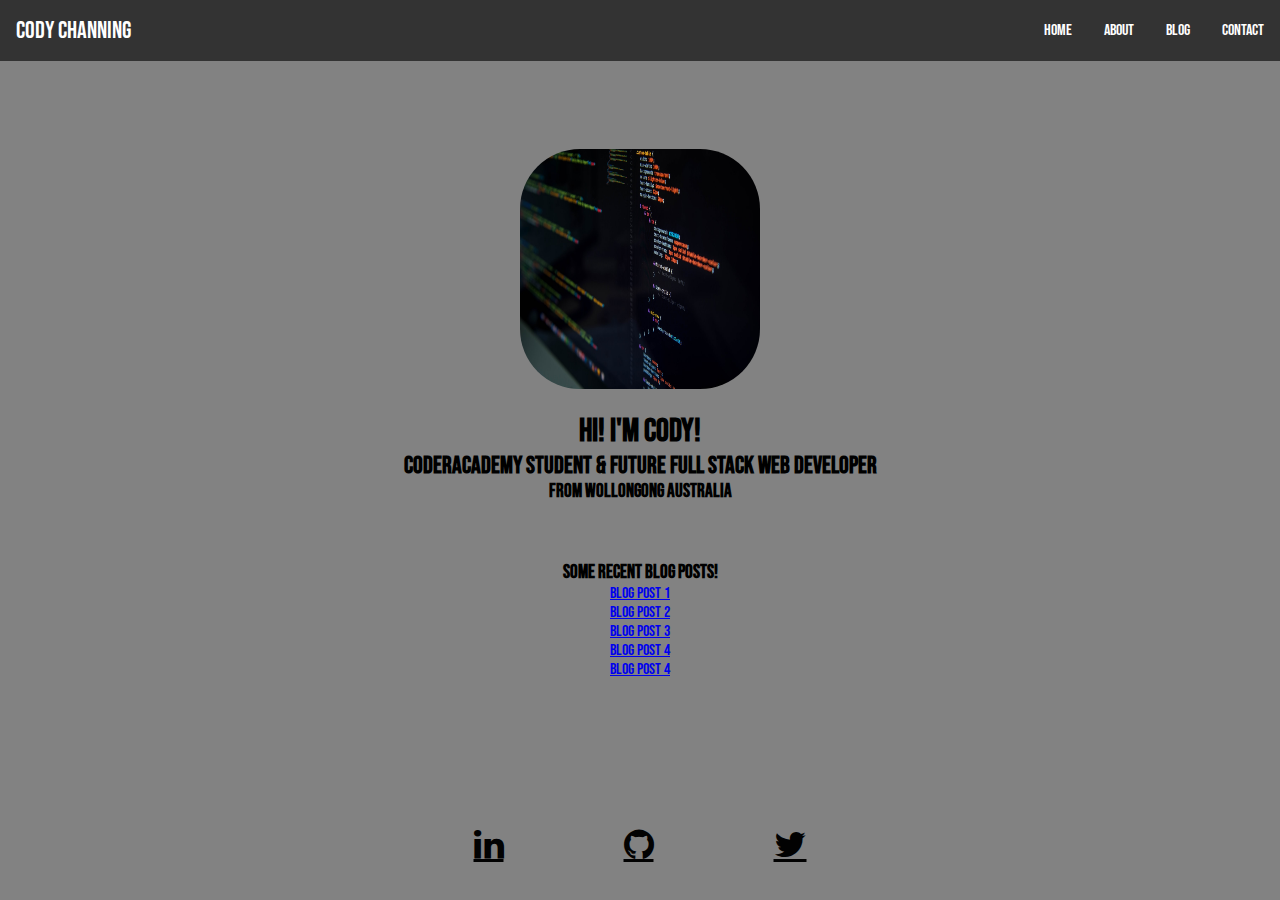
<file: index.html>
<!DOCTYPE html>
<html lang="en">
<head>
    <meta charset="UTF-8">
    <meta name="viewport" content="width=device-width, initial-scale=1.0">
    <title>Document</title>
    <link rel="stylesheet" href="styles.css">
    <script src="script.js" defer></script>
    <link href="https://fonts.googleapis.com/css2?family=Bebas+Neue&family=Oswald:wght@200&display=swap" rel="stylesheet">
    <link rel="stylesheet" href="https://cdnjs.cloudflare.com/ajax/libs/font-awesome/4.7.0/css/font-awesome.min.css">
    
</head>
<body>
    
    <nav class="navbar">
        <div class="brand-title">Cody Channing</div>
        <a href="#" class="toggle-button">
            <span class="bar"></span>
            <span class="bar"></span>
            <span class="bar"></span>
        </a>

    <div class="navbar-links">
      <ul>
        <li><a href="index.html">Home</a></li>
        <li><a href="about.html">About</a></li>
        <li><a href="blog.html">Blog</a></li>
        <li><a href="contact.html">Contact</a></li>
      </ul>
    </div>
  </nav>

  <main class="index_page"> 
    <div>
        <div class="hero_img">
            <img src="img/sample4.jpg" alt="hero_image">
        </div>
        <div class="about_me">
            <h1>Hi! I'm Cody!</h1>
            <h2>CoderAcademy Student & future full stack web developer</h2>
            <h3>From Wollongong Australia</h3>
        </div>
    </div>

    <div class="blog_list">
        <h3>Some recent blog posts!</h3>
        <ul>
            <li><a href="./blogs/blog1.html">Blog Post 1</a></li>
            <li><a href="./blogs/blog2.html">Blog Post 2</a></li>
            <li><a href="./blogs/blog3.html">Blog Post 3</a></li>
            <li><a href="./blogs/blog4.html">Blog Post 4</a></li>
            <li><a href="./blogs/blog5.html">Blog Post 4</a></li>
        </ul>
    </div>

  </main>
  
    <footer>
        <ul class="footer-socials">
            <li><a href="https://www.linkedin.com" add target="_blank" class="fa fa-linkedin"></a></li>
            <li><a href="https://github.com/cchanning1996" add target="_blank" class="fa fa-github"></a></li>
            <li><a href="https://twitter.com" add target="_blank" class="fa fa-twitter"></a></li>
        </ul>
    </footer>

</body>
</html>
</file>
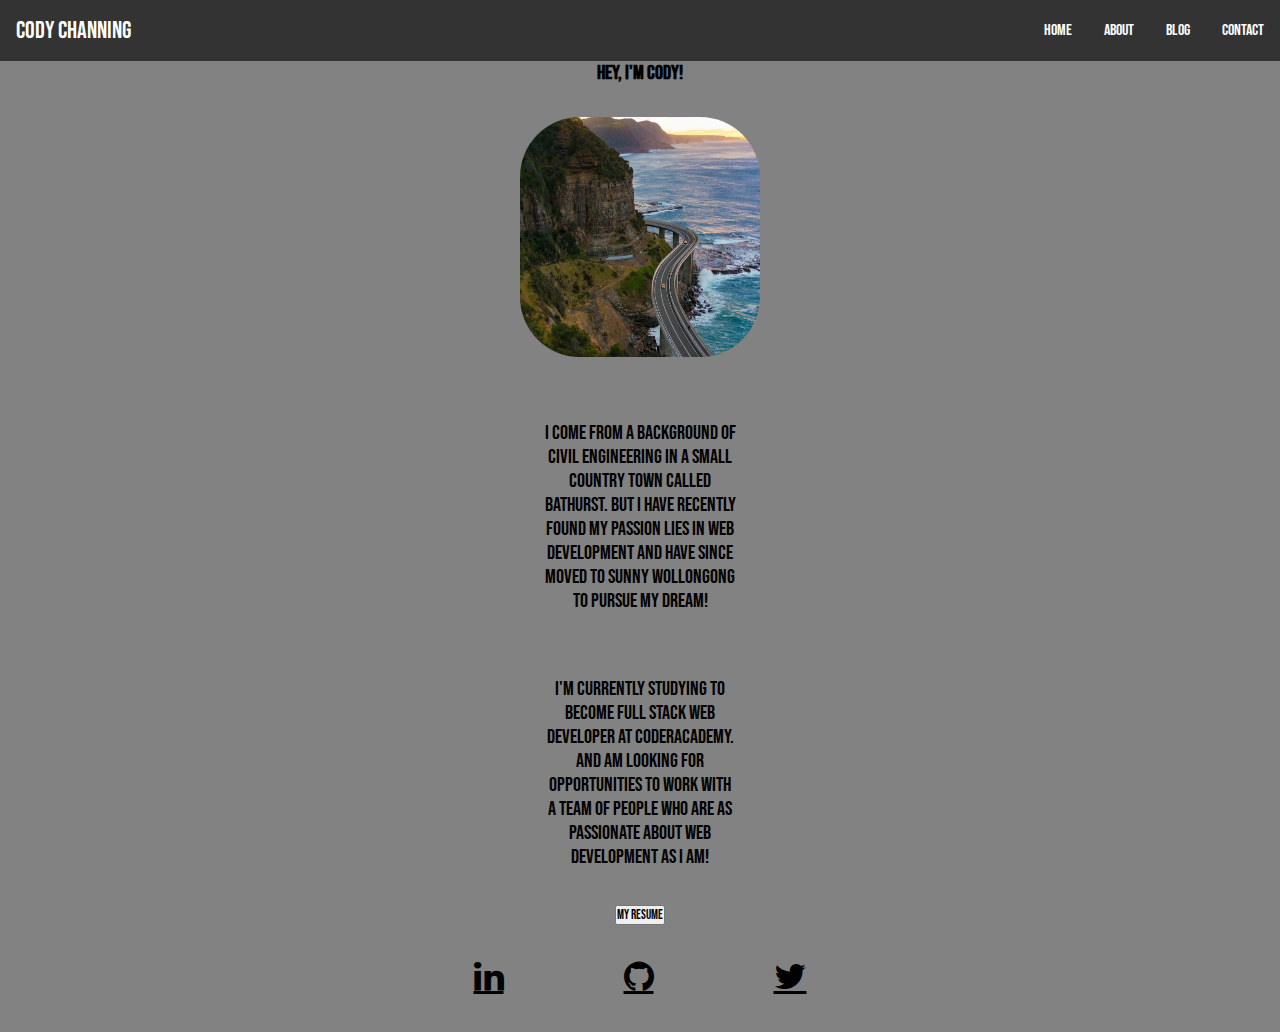
<file: about.html>
<!DOCTYPE html>
<html lang="en">
<head>
    <meta charset="UTF-8">
    <meta name="viewport" content="width=device-width, initial-scale=1.0">
    <title>Document</title>
    <link rel="stylesheet" href="styles.css">
    <script src="script.js" defer></script>
    <link href="https://fonts.googleapis.com/css2?family=Bebas+Neue&family=Oswald:wght@200&display=swap" rel="stylesheet">
    <link rel="stylesheet" href="https://cdnjs.cloudflare.com/ajax/libs/font-awesome/4.7.0/css/font-awesome.min.css">
</head>
<body>
    
    <nav class="navbar">
        <div class="brand-title">Cody Channing</div>
        <a href="#" class="toggle-button">
            <span class="bar"></span>
            <span class="bar"></span>
            <span class="bar"></span>
        </a>

    <div class="navbar-links">
      <ul>
        <li><a href="index.html">Home</a></li> 
        <li><a href="about.html">About</a></li>
        <li><a href="blog.html">Blog</a></li>
        <li><a href="contact.html">Contact</a></li>
      </ul>
    </div>
  </nav>

  <article class="about_me">
    <h1>Hey, I'm Cody!</h1>
    <figure>
      <img src="img/seacliff.jpg" alt="hero_image">
    </figure>
    <section>
      <p>I come from a background of Civil Engineering in a small country town called
        Bathurst. But I have recently found my passion lies in Web Development and have
        since moved to sunny Wollongong to pursue my dream!
      </p>
      <p>I'm currently studying to become full stack web developer at CoderAcademy. 
        and am looking for opportunities to work with
        a team of people who are as passionate about web development as I am!</p>
    </section>

    <section class="resume_btn">
      <a href="docs/Resume.pdf"
      target="_blank"
      download>
      <button> My Resume</button>
      </a>
    </section>

  </article>

  <footer>
    <ul class="footer-socials">
        <li><a href="https://www.linkedin.com" add target="_blank" class="fa fa-linkedin"></a></li>
        <li><a href="https://github.com/cchanning1996" add target="_blank" class="fa fa-github"></a></li>
        <li><a href="https://twitter.com" add target="_blank" class="fa fa-twitter"></a></li>
    </ul>
</footer>

</body>
</html>
</file>
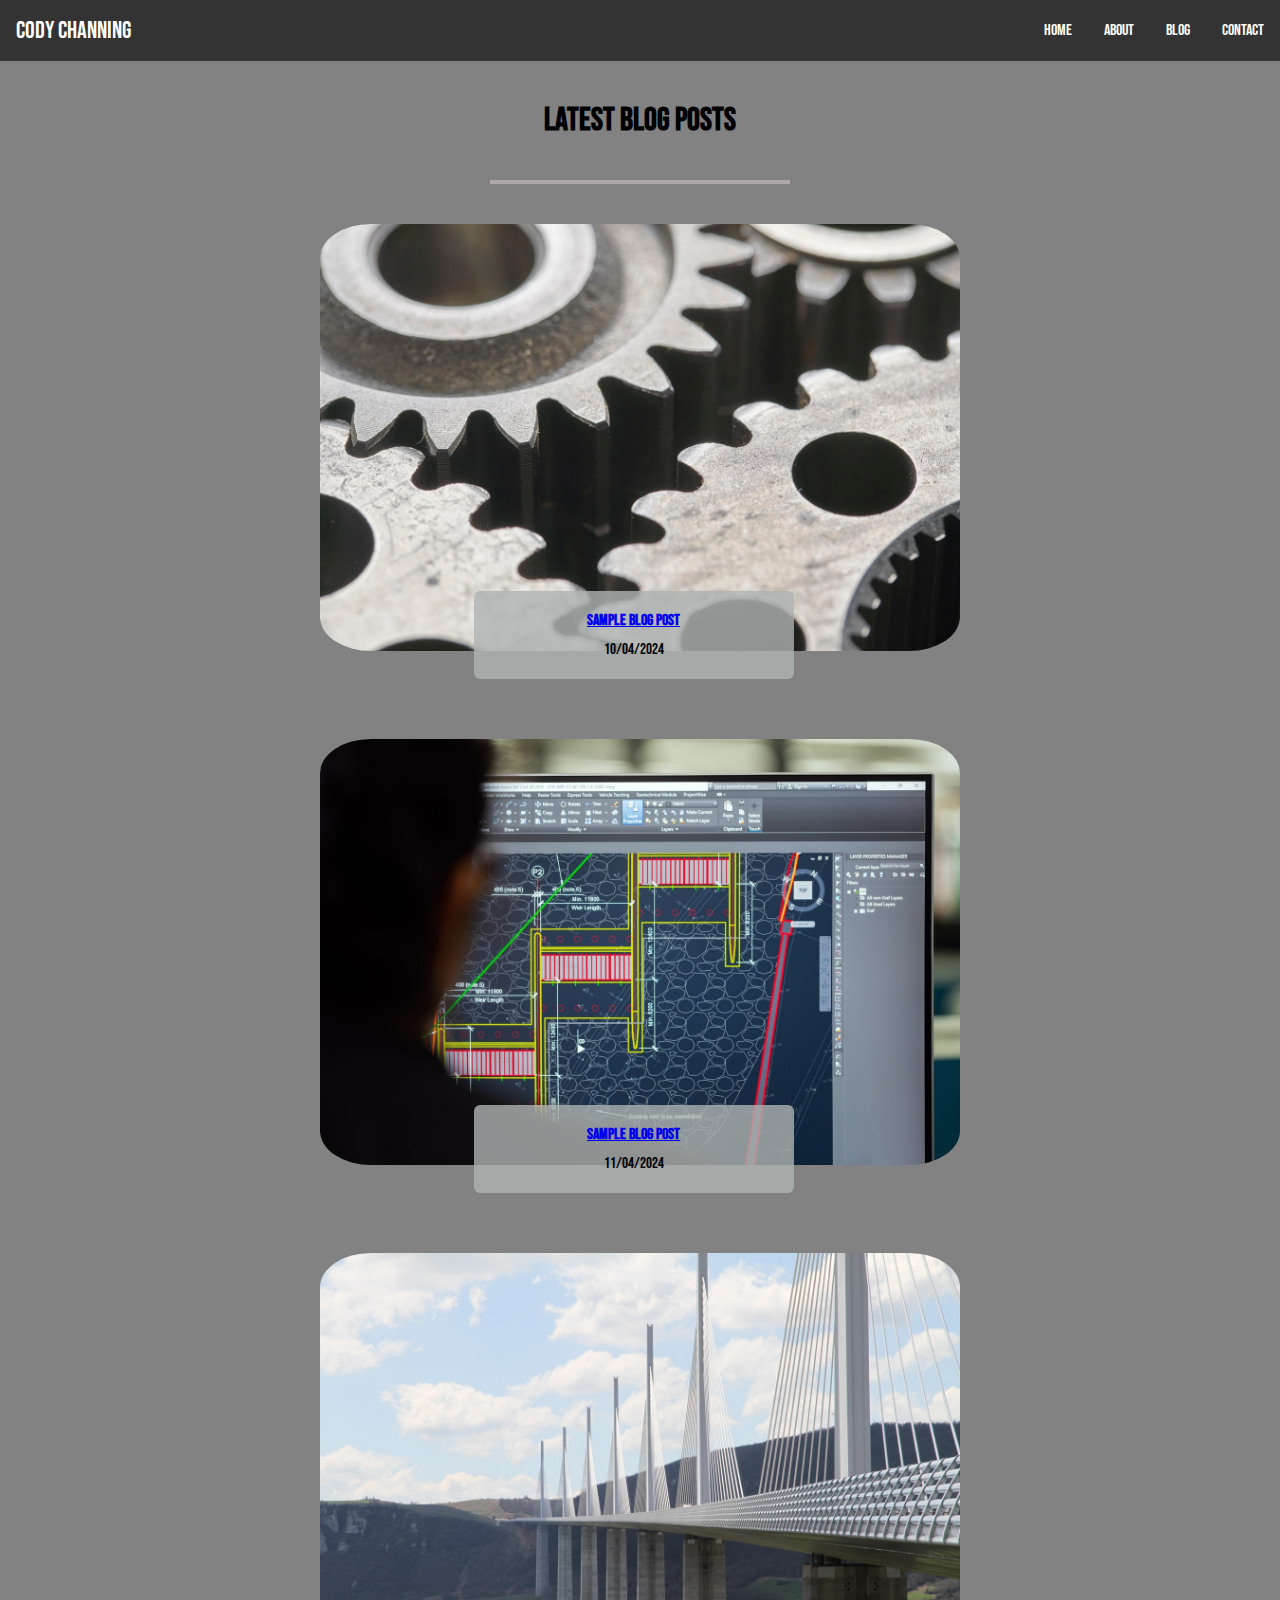
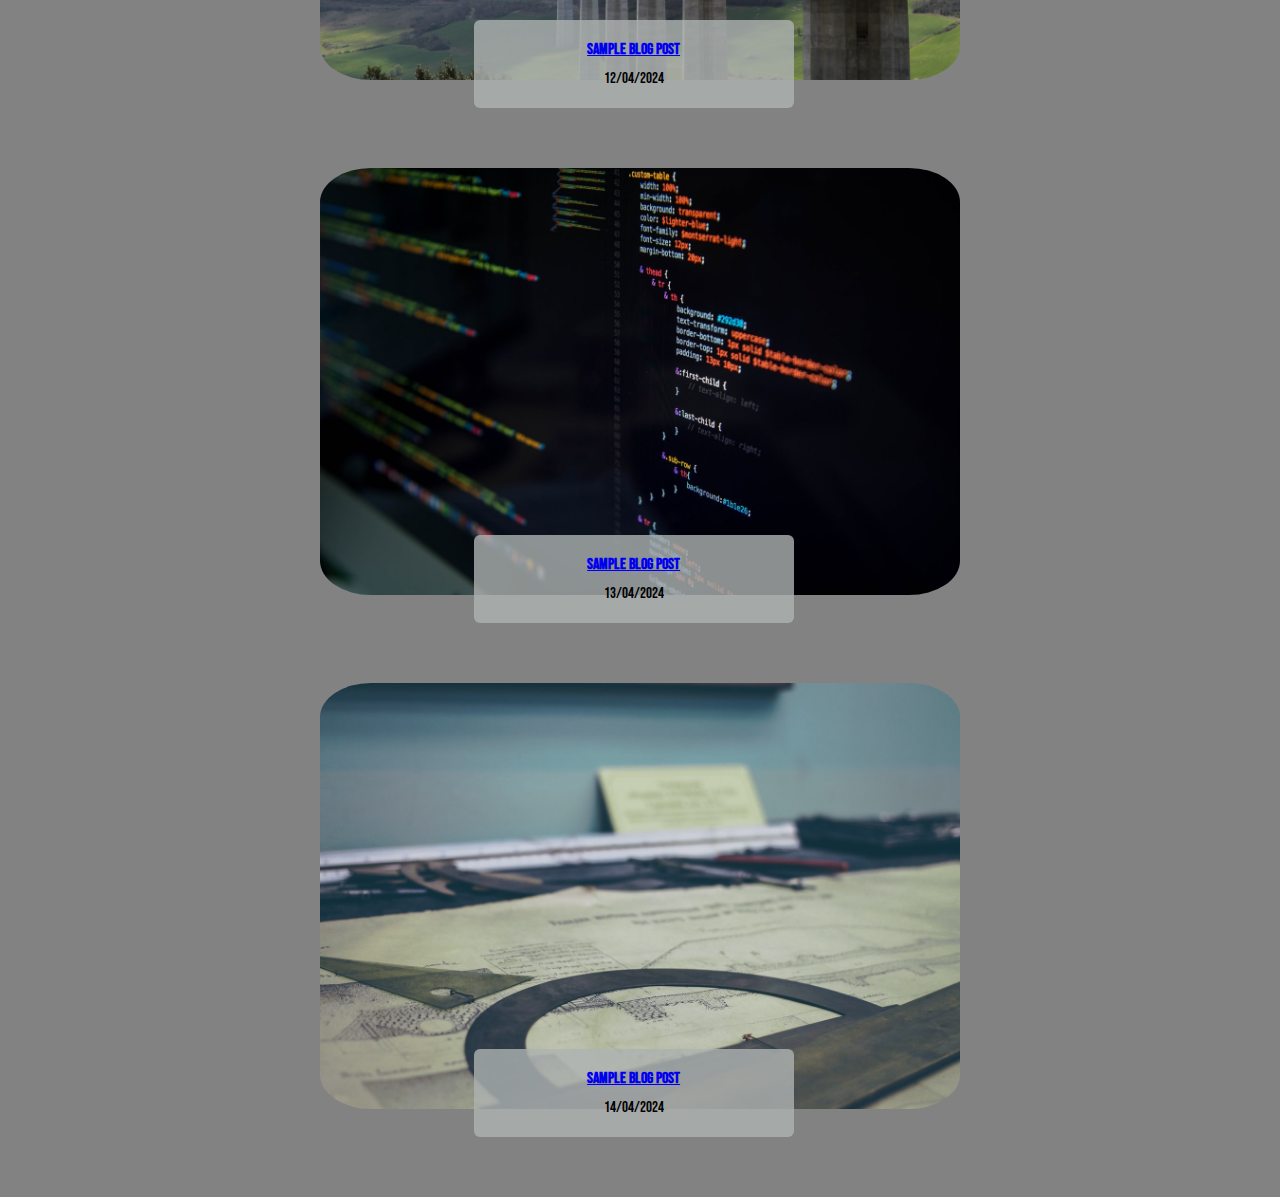
<file: blog.html>
<!DOCTYPE html>
<html lang="en">
<head>
    <meta charset="UTF-8">
    <meta name="viewport" content="width=device-width, initial-scale=1.0">
    <title>Document</title>
    <link rel="stylesheet" href="styles.css">
    <script src="script.js" defer></script>
    <link href="https://fonts.googleapis.com/css2?family=Bebas+Neue&family=Oswald:wght@200&display=swap" rel="stylesheet">
    <link rel="stylesheet" href="https://cdnjs.cloudflare.com/ajax/libs/font-awesome/4.7.0/css/font-awesome.min.css">
</head>
<body>

    <nav class="navbar">
        <div class="brand-title">Cody Channing</div>
        <a href="#" class="toggle-button">
            <span class="bar"></span>
            <span class="bar"></span>
            <span class="bar"></span>
        </a>

    <div class="navbar-links">
      <ul>
        <li><a href="index.html">Home</a></li> 
        <li><a href="about.html">About</a></li>
        <li><a href="blog.html">Blog</a></li>
        <li><a href="contact.html">Contact</a></li>
      </ul>
    </div>
  </nav>

  <h1 style="text-align:center;padding:40px 0 0 0">Latest Blog Posts</h1>
  <div class="border"></div>

  <div class="container">

  <div class="post"></div>
    <img src="img/sample1.jpg" alt="" class="post-img">
    <div class="post-content">
      <h3><a href="./blogs/blog1.html">Sample Blog Post</a></h3>
      <span class="date">10/04/2024</span>
  </div>

  <div class="post"></div>
    <img src="img/sample2.jpg" alt="" class="post-img">
    <div class="post-content">
      <h3><a href="./blogs/blog2.html">Sample Blog Post</a></h3>
      <span class="date">11/04/2024</span>
  </div>

  <div class="post"></div>
    <img src="img/sample3.jpg" alt="" class="post-img">
    <div class="post-content">
      <h3><a href="./blogs/blog3.html">Sample Blog Post</a></h3>
      <span class="date">12/04/2024</span>
  </div>

  <div class="post"></div>
    <img src="img/sample4.jpg" alt="" class="post-img">
    <div class="post-content">
      <h3><a href="./blogs/blog4.html">Sample Blog Post</a></h3>
      <span class="date">13/04/2024</span>
  </div>

  <div class="post"></div>
    <img src="img/sample5.jpg" alt="" class="post-img">
    <div class="post-content">
      <h3><a href="./blogs/blog5.html">Sample Blog Post</a></h3>
      <span class="date">14/04/2024</span>
  </div>

</div>
    
</body>
</html>
</file>
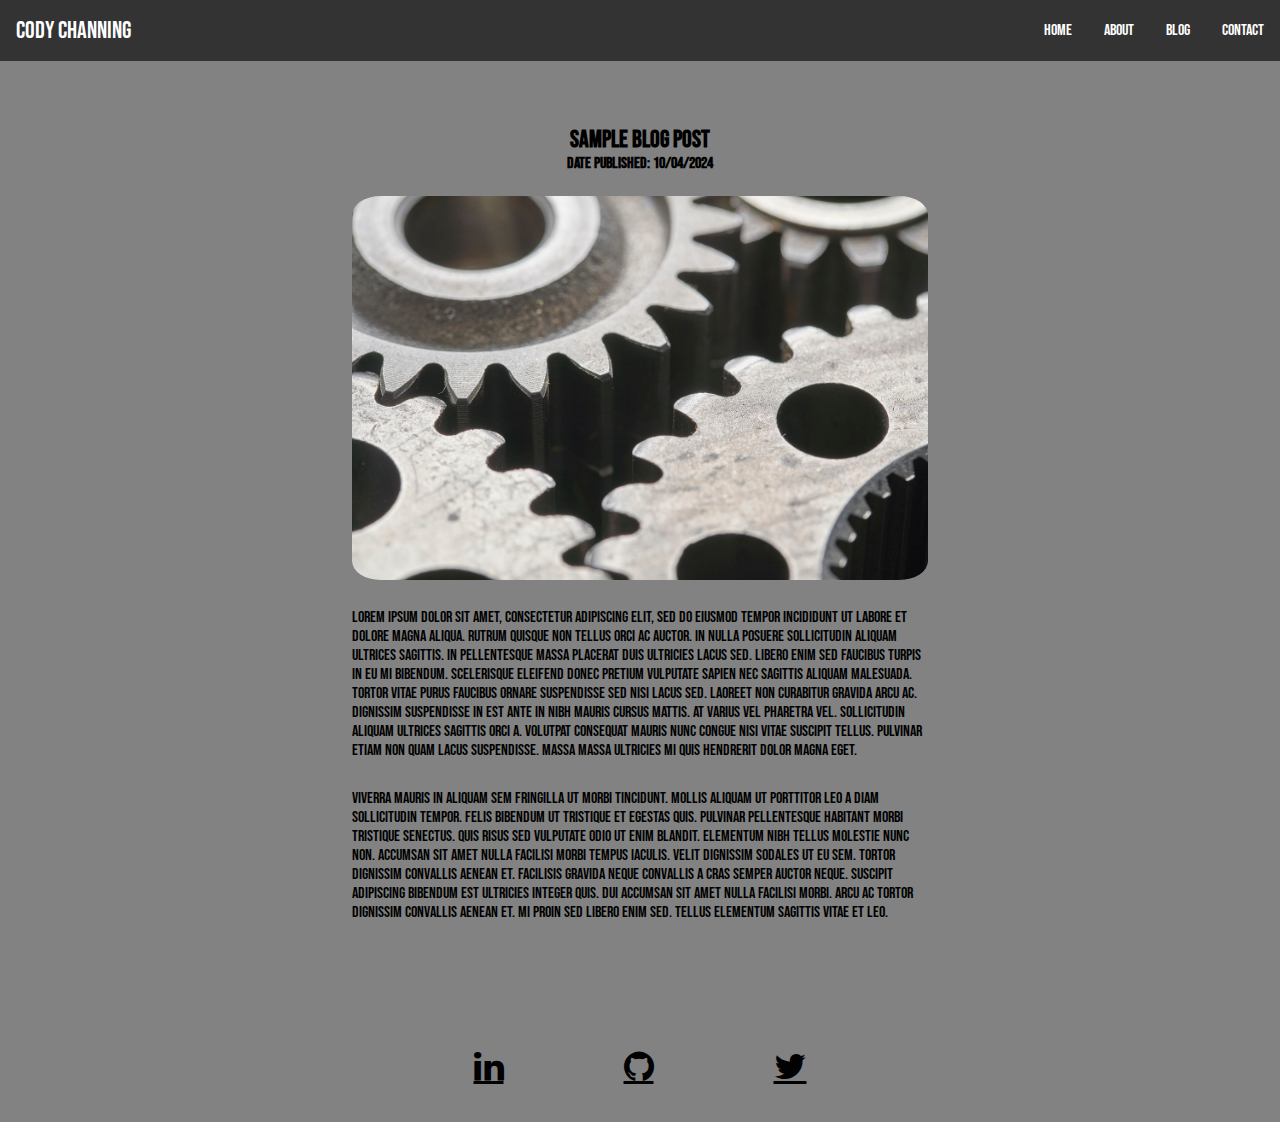
<file: blogs/blog1.html>
<!DOCTYPE html>
<html lang="en">
<head>
    <meta charset="UTF-8">
    <meta name="viewport" content="width=device-width, initial-scale=1.0">
    <title>Document</title>
    <link rel="stylesheet" href="../styles.css">
    <script src="../script.js" defer></script>
    <link href="https://fonts.googleapis.com/css2?family=Bebas+Neue&family=Oswald:wght@200&display=swap" rel="stylesheet">
    <link rel="stylesheet" href="https://cdnjs.cloudflare.com/ajax/libs/font-awesome/4.7.0/css/font-awesome.min.css">
</head>
<body>

    <nav class="navbar">
        <div class="brand-title">Cody Channing</div>
        <a href="#" class="toggle-button">
            <span class="bar"></span>
            <span class="bar"></span>
            <span class="bar"></span>
        </a>

    <div class="navbar-links">
      <ul>
        <li><a href="../index.html">Home</a></li> 
        <li><a href="../about.html">About</a></li>
        <li><a href="../blog.html">Blog</a></li>
        <li><a href="../contact.html">Contact</a></li>
      </ul>
    </div>
  </nav>

  <main class="blog_page"> 
    <div>
      <div class="blog_heading">
        <h2>Sample Blog Post</h2>
        <h4>Date Published: 10/04/2024</h4>
      </div>
        <div class="blog_img">
            <img src="../img/sample1.jpg" alt="hero_image">
        </div>
        <div class="blog_text">
          <p>
          Lorem ipsum dolor sit amet, consectetur adipiscing elit, sed do eiusmod tempor
          incididunt ut labore et dolore magna aliqua. Rutrum quisque non tellus orci ac 
          auctor. In nulla posuere sollicitudin aliquam ultrices sagittis. In pellentesque 
          massa placerat duis ultricies lacus sed. Libero enim sed faucibus turpis in eu mi 
          bibendum. Scelerisque eleifend donec pretium vulputate sapien nec sagittis aliquam 
          malesuada. Tortor vitae purus faucibus ornare suspendisse sed nisi lacus sed. Laoreet 
          non curabitur gravida arcu ac. Dignissim suspendisse in est ante in nibh mauris cursus 
          mattis. At varius vel pharetra vel. Sollicitudin aliquam ultrices sagittis orci a. Volutpat 
          consequat mauris nunc congue nisi vitae suscipit tellus. Pulvinar etiam non quam lacus 
          suspendisse. Massa massa ultricies mi quis hendrerit dolor magna eget.
        </p>
        <p>
          Viverra mauris in aliquam sem fringilla ut morbi tincidunt. Mollis aliquam ut porttitor leo
          a diam sollicitudin tempor. Felis bibendum ut tristique et egestas quis. Pulvinar pellentesque
          habitant morbi tristique senectus. Quis risus sed vulputate odio ut enim blandit. Elementum
          nibh tellus molestie nunc non. Accumsan sit amet nulla facilisi morbi tempus iaculis. Velit 
          dignissim sodales ut eu sem. Tortor dignissim convallis aenean et. Facilisis gravida neque 
          convallis a cras semper auctor neque. Suscipit adipiscing bibendum est ultricies integer quis. 
          Dui accumsan sit amet nulla facilisi morbi. Arcu ac tortor dignissim convallis aenean et. Mi 
          proin sed libero enim sed. Tellus elementum sagittis vitae et leo.
        </p>
        </div>
    </div>

  </main>

  <footer>
        <ul class="footer-socials">
            <li><a href="https://www.linkedin.com" add target="_blank" class="fa fa-linkedin"></a></li>
            <li><a href="https://github.com/cchanning1996" add target="_blank" class="fa fa-github"></a></li>
            <li><a href="https://twitter.com" add target="_blank" class="fa fa-twitter"></a></li>
        </ul>
    </footer>
    
</body>
</html>
</file>
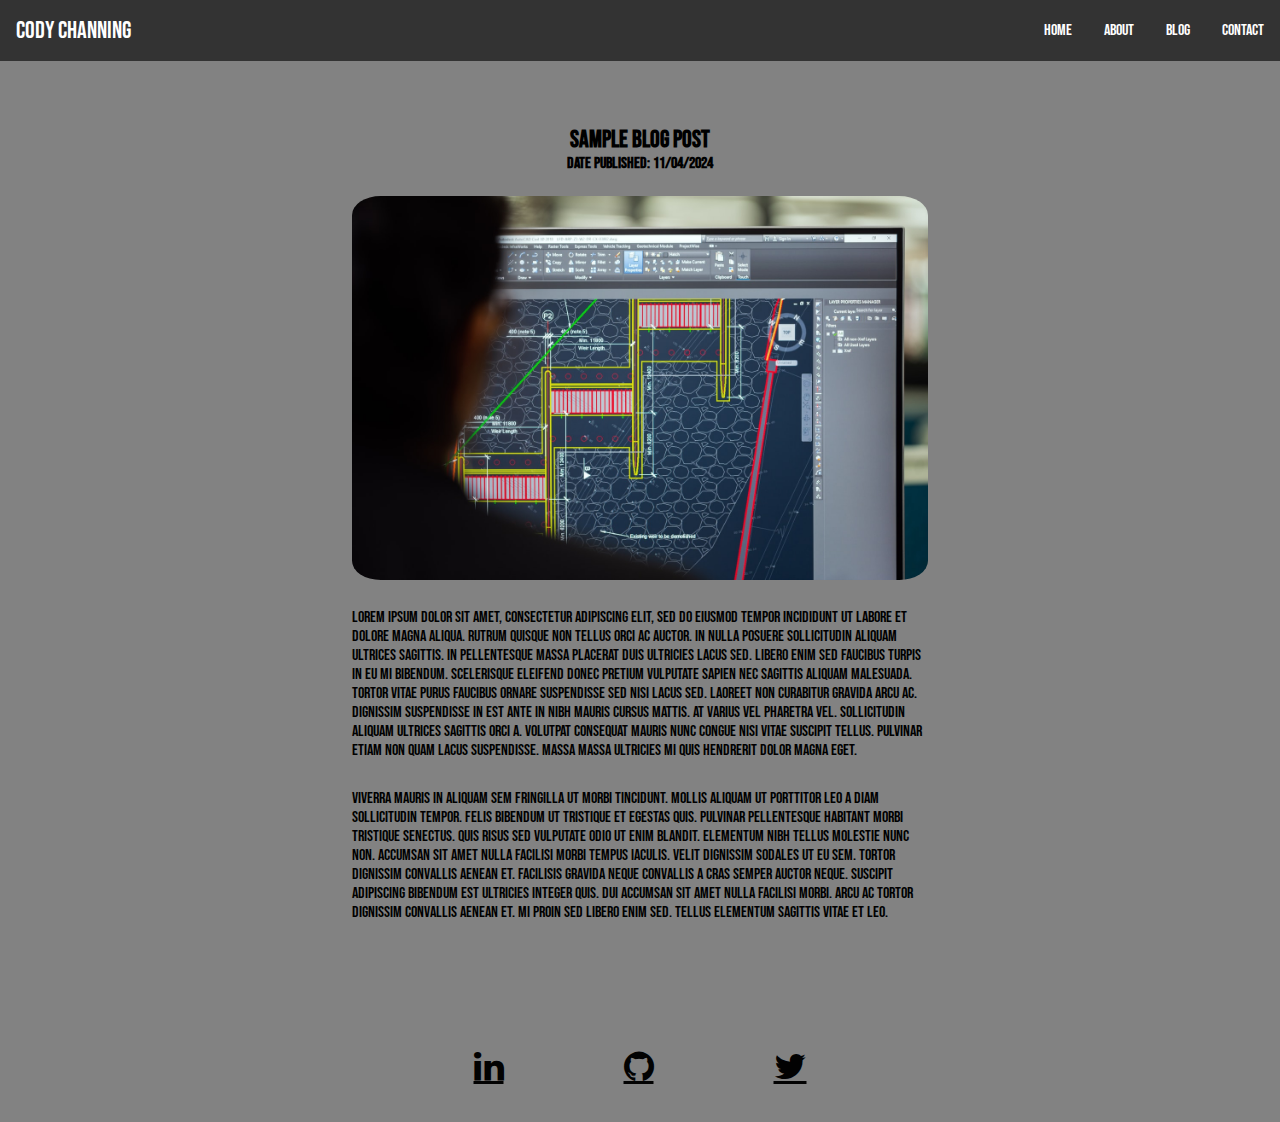
<file: blogs/blog2.html>
<!DOCTYPE html>
<html lang="en">
<head>
    <meta charset="UTF-8">
    <meta name="viewport" content="width=device-width, initial-scale=1.0">
    <title>Document</title>
    <link rel="stylesheet" href="../styles.css">
    <script src="../script.js" defer></script>
    <link href="https://fonts.googleapis.com/css2?family=Bebas+Neue&family=Oswald:wght@200&display=swap" rel="stylesheet">
    <link rel="stylesheet" href="https://cdnjs.cloudflare.com/ajax/libs/font-awesome/4.7.0/css/font-awesome.min.css">
</head>
<body>

    <nav class="navbar">
        <div class="brand-title">Cody Channing</div>
        <a href="#" class="toggle-button">
            <span class="bar"></span>
            <span class="bar"></span>
            <span class="bar"></span>
        </a>

    <div class="navbar-links">
      <ul>
        <li><a href="../index.html">Home</a></li> 
        <li><a href="../about.html">About</a></li>
        <li><a href="../blog.html">Blog</a></li>
        <li><a href="../contact.html">Contact</a></li>
      </ul>
    </div>
  </nav>

  <main class="blog_page"> 
    <div>
      <div class="blog_heading">
        <h2>Sample Blog Post</h2>
        <h4>Date Published: 11/04/2024</h4>
      </div>
        <div class="blog_img">
            <img src="../img/sample2.jpg" alt="hero_image">
        </div>
        <div class="blog_text">
          <p>
          Lorem ipsum dolor sit amet, consectetur adipiscing elit, sed do eiusmod tempor
          incididunt ut labore et dolore magna aliqua. Rutrum quisque non tellus orci ac 
          auctor. In nulla posuere sollicitudin aliquam ultrices sagittis. In pellentesque 
          massa placerat duis ultricies lacus sed. Libero enim sed faucibus turpis in eu mi 
          bibendum. Scelerisque eleifend donec pretium vulputate sapien nec sagittis aliquam 
          malesuada. Tortor vitae purus faucibus ornare suspendisse sed nisi lacus sed. Laoreet 
          non curabitur gravida arcu ac. Dignissim suspendisse in est ante in nibh mauris cursus 
          mattis. At varius vel pharetra vel. Sollicitudin aliquam ultrices sagittis orci a. Volutpat 
          consequat mauris nunc congue nisi vitae suscipit tellus. Pulvinar etiam non quam lacus 
          suspendisse. Massa massa ultricies mi quis hendrerit dolor magna eget.
        </p>
        <p>
          Viverra mauris in aliquam sem fringilla ut morbi tincidunt. Mollis aliquam ut porttitor leo
          a diam sollicitudin tempor. Felis bibendum ut tristique et egestas quis. Pulvinar pellentesque
          habitant morbi tristique senectus. Quis risus sed vulputate odio ut enim blandit. Elementum
          nibh tellus molestie nunc non. Accumsan sit amet nulla facilisi morbi tempus iaculis. Velit 
          dignissim sodales ut eu sem. Tortor dignissim convallis aenean et. Facilisis gravida neque 
          convallis a cras semper auctor neque. Suscipit adipiscing bibendum est ultricies integer quis. 
          Dui accumsan sit amet nulla facilisi morbi. Arcu ac tortor dignissim convallis aenean et. Mi 
          proin sed libero enim sed. Tellus elementum sagittis vitae et leo.
        </p>
        </div>
    </div>

  </main>

  <footer>
        <ul class="footer-socials">
            <li><a href="https://www.linkedin.com" add target="_blank" class="fa fa-linkedin"></a></li>
            <li><a href="https://github.com/cchanning1996" add target="_blank" class="fa fa-github"></a></li>
            <li><a href="https://twitter.com" add target="_blank" class="fa fa-twitter"></a></li>
        </ul>
    </footer>
    
</body>
</html>
</file>
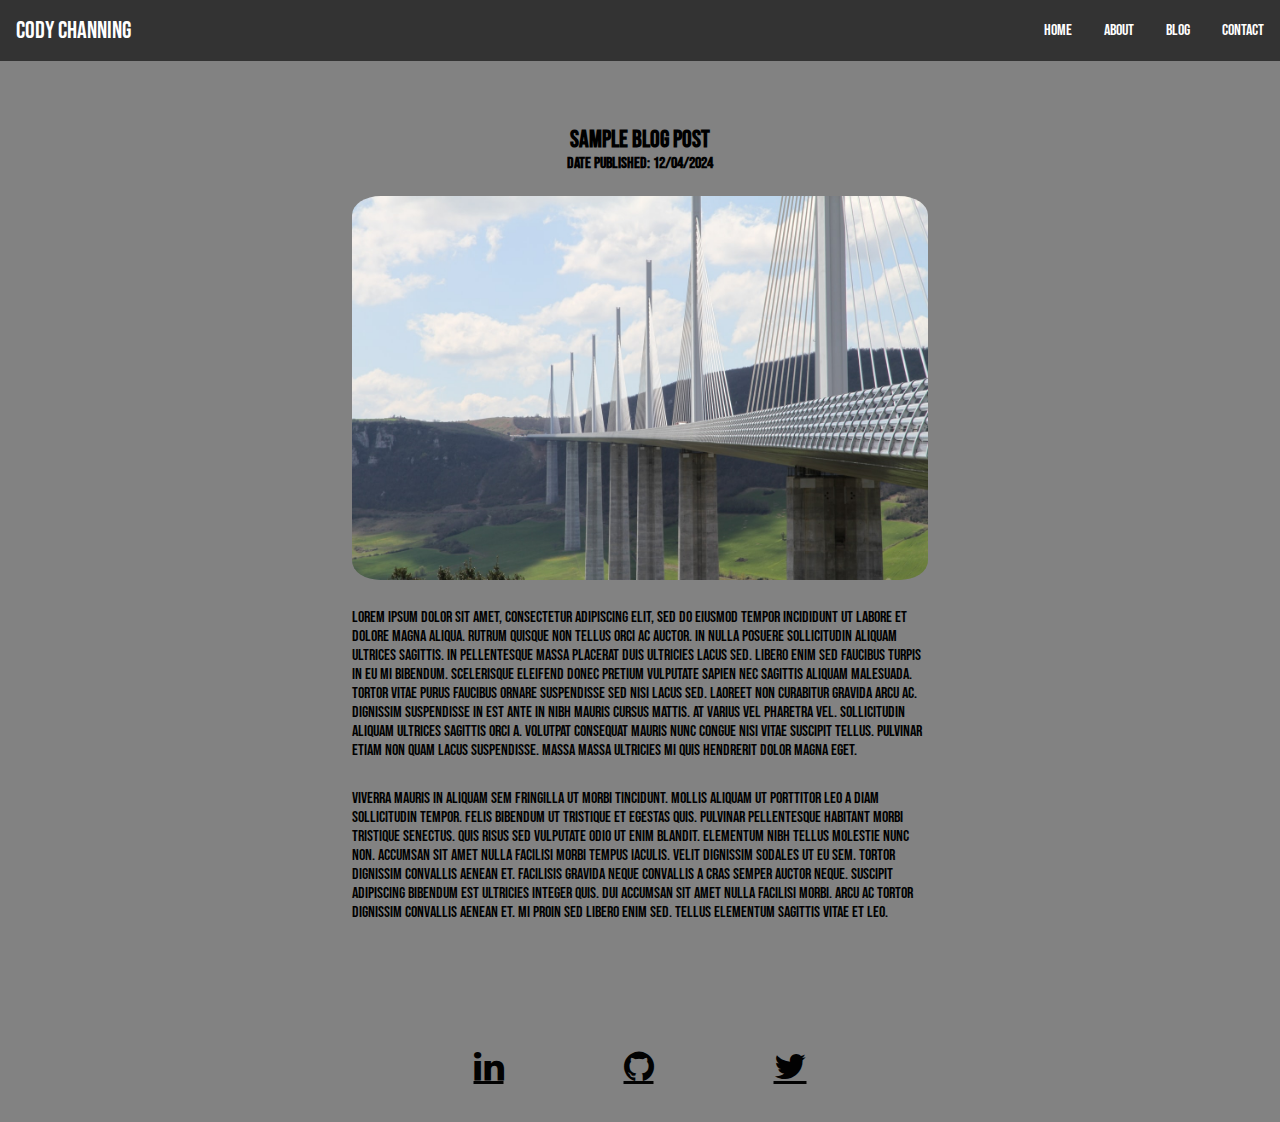
<file: blogs/blog3.html>
<!DOCTYPE html>
<html lang="en">
<head>
    <meta charset="UTF-8">
    <meta name="viewport" content="width=device-width, initial-scale=1.0">
    <title>Document</title>
    <link rel="stylesheet" href="../styles.css">
    <script src="../script.js" defer></script>
    <link href="https://fonts.googleapis.com/css2?family=Bebas+Neue&family=Oswald:wght@200&display=swap" rel="stylesheet">
    <link rel="stylesheet" href="https://cdnjs.cloudflare.com/ajax/libs/font-awesome/4.7.0/css/font-awesome.min.css">
</head>
<body>

    <nav class="navbar">
        <div class="brand-title">Cody Channing</div>
        <a href="#" class="toggle-button">
            <span class="bar"></span>
            <span class="bar"></span>
            <span class="bar"></span>
        </a>

    <div class="navbar-links">
      <ul>
        <li><a href="../index.html">Home</a></li> 
        <li><a href="../about.html">About</a></li>
        <li><a href="../blog.html">Blog</a></li>
        <li><a href="../contact.html">Contact</a></li>
      </ul>
    </div>
  </nav>

  <main class="blog_page"> 
    <div>
      <div class="blog_heading">
        <h2>Sample Blog Post</h2>
        <h4>Date Published: 12/04/2024</h4>
      </div>
        <div class="blog_img">
            <img src="../img/sample3.jpg" alt="hero_image">
        </div>
        <div class="blog_text">
          <p>
          Lorem ipsum dolor sit amet, consectetur adipiscing elit, sed do eiusmod tempor
          incididunt ut labore et dolore magna aliqua. Rutrum quisque non tellus orci ac 
          auctor. In nulla posuere sollicitudin aliquam ultrices sagittis. In pellentesque 
          massa placerat duis ultricies lacus sed. Libero enim sed faucibus turpis in eu mi 
          bibendum. Scelerisque eleifend donec pretium vulputate sapien nec sagittis aliquam 
          malesuada. Tortor vitae purus faucibus ornare suspendisse sed nisi lacus sed. Laoreet 
          non curabitur gravida arcu ac. Dignissim suspendisse in est ante in nibh mauris cursus 
          mattis. At varius vel pharetra vel. Sollicitudin aliquam ultrices sagittis orci a. Volutpat 
          consequat mauris nunc congue nisi vitae suscipit tellus. Pulvinar etiam non quam lacus 
          suspendisse. Massa massa ultricies mi quis hendrerit dolor magna eget.
        </p>
        <p>
          Viverra mauris in aliquam sem fringilla ut morbi tincidunt. Mollis aliquam ut porttitor leo
          a diam sollicitudin tempor. Felis bibendum ut tristique et egestas quis. Pulvinar pellentesque
          habitant morbi tristique senectus. Quis risus sed vulputate odio ut enim blandit. Elementum
          nibh tellus molestie nunc non. Accumsan sit amet nulla facilisi morbi tempus iaculis. Velit 
          dignissim sodales ut eu sem. Tortor dignissim convallis aenean et. Facilisis gravida neque 
          convallis a cras semper auctor neque. Suscipit adipiscing bibendum est ultricies integer quis. 
          Dui accumsan sit amet nulla facilisi morbi. Arcu ac tortor dignissim convallis aenean et. Mi 
          proin sed libero enim sed. Tellus elementum sagittis vitae et leo.
        </p>
        </div>
    </div>

  </main>

  <footer>
        <ul class="footer-socials">
            <li><a href="https://www.linkedin.com" add target="_blank" class="fa fa-linkedin"></a></li>
            <li><a href="https://github.com/cchanning1996" add target="_blank" class="fa fa-github"></a></li>
            <li><a href="https://twitter.com" add target="_blank" class="fa fa-twitter"></a></li>
        </ul>
    </footer>
    
</body>
</html>
</file>
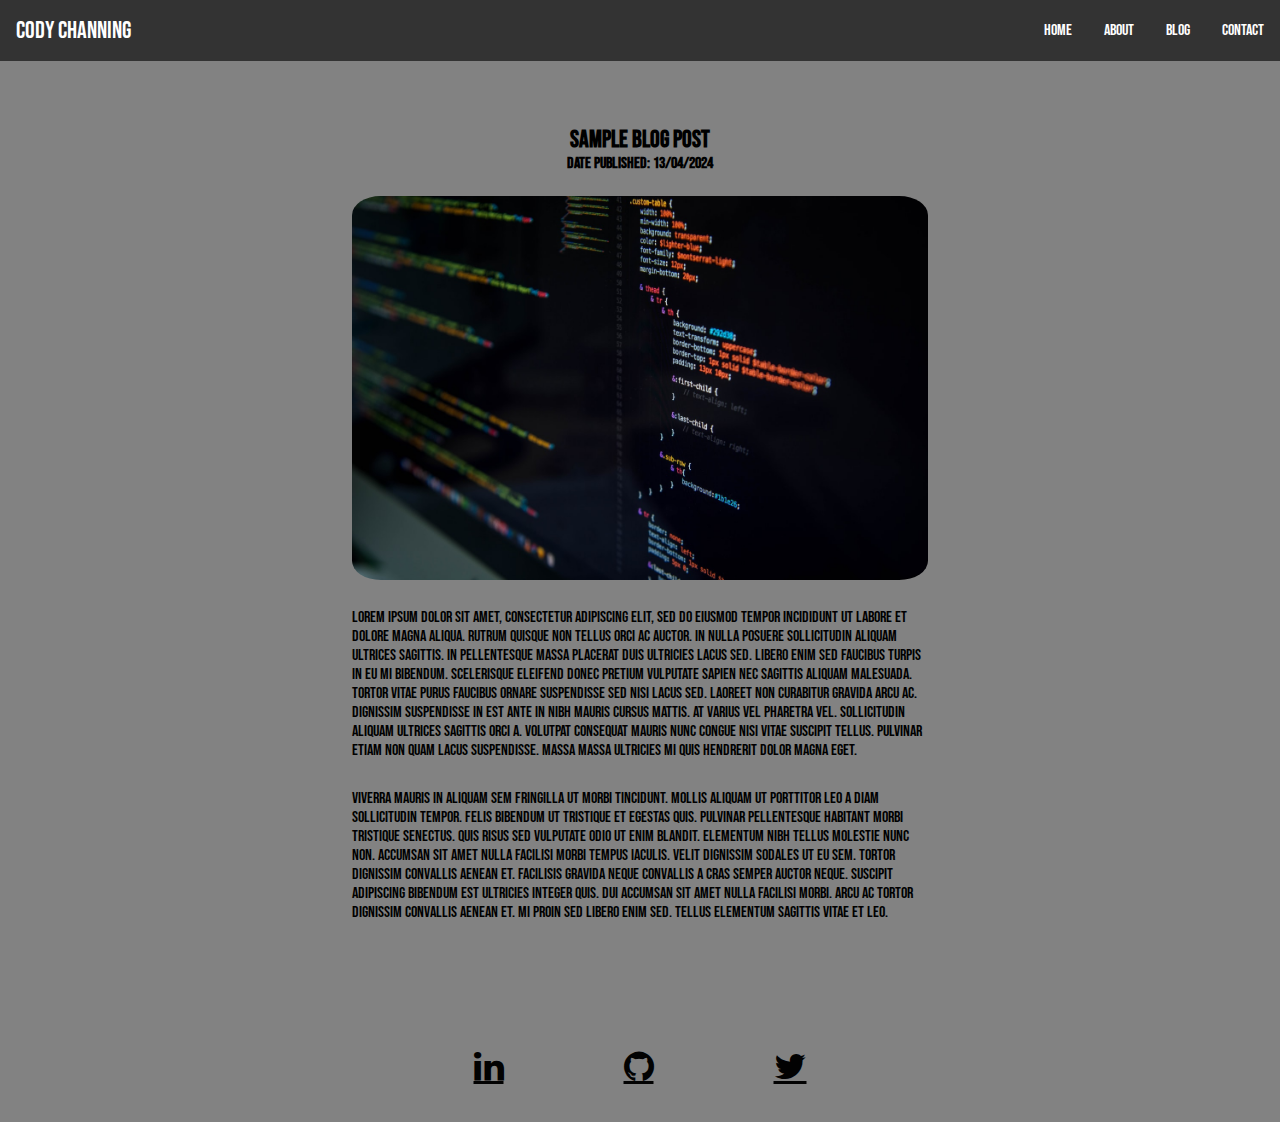
<file: blogs/blog4.html>
<!DOCTYPE html>
<html lang="en">
<head>
    <meta charset="UTF-8">
    <meta name="viewport" content="width=device-width, initial-scale=1.0">
    <title>Document</title>
    <link rel="stylesheet" href="../styles.css">
    <script src="../script.js" defer></script>
    <link href="https://fonts.googleapis.com/css2?family=Bebas+Neue&family=Oswald:wght@200&display=swap" rel="stylesheet">
    <link rel="stylesheet" href="https://cdnjs.cloudflare.com/ajax/libs/font-awesome/4.7.0/css/font-awesome.min.css">
</head>
<body>

    <nav class="navbar">
        <div class="brand-title">Cody Channing</div>
        <a href="#" class="toggle-button">
            <span class="bar"></span>
            <span class="bar"></span>
            <span class="bar"></span>
        </a>

    <div class="navbar-links">
      <ul>
        <li><a href="../index.html">Home</a></li> 
        <li><a href="../about.html">About</a></li>
        <li><a href="../blog.html">Blog</a></li>
        <li><a href="../contact.html">Contact</a></li>
      </ul>
    </div>
  </nav>

  <main class="blog_page"> 
    <div>
      <div class="blog_heading">
        <h2>Sample Blog Post</h2>
        <h4>Date Published: 13/04/2024</h4>
      </div>
        <div class="blog_img">
            <img src="../img/sample4.jpg" alt="hero_image">
        </div>
        <div class="blog_text">
          <p>
          Lorem ipsum dolor sit amet, consectetur adipiscing elit, sed do eiusmod tempor
          incididunt ut labore et dolore magna aliqua. Rutrum quisque non tellus orci ac 
          auctor. In nulla posuere sollicitudin aliquam ultrices sagittis. In pellentesque 
          massa placerat duis ultricies lacus sed. Libero enim sed faucibus turpis in eu mi 
          bibendum. Scelerisque eleifend donec pretium vulputate sapien nec sagittis aliquam 
          malesuada. Tortor vitae purus faucibus ornare suspendisse sed nisi lacus sed. Laoreet 
          non curabitur gravida arcu ac. Dignissim suspendisse in est ante in nibh mauris cursus 
          mattis. At varius vel pharetra vel. Sollicitudin aliquam ultrices sagittis orci a. Volutpat 
          consequat mauris nunc congue nisi vitae suscipit tellus. Pulvinar etiam non quam lacus 
          suspendisse. Massa massa ultricies mi quis hendrerit dolor magna eget.
        </p>
        <p>
          Viverra mauris in aliquam sem fringilla ut morbi tincidunt. Mollis aliquam ut porttitor leo
          a diam sollicitudin tempor. Felis bibendum ut tristique et egestas quis. Pulvinar pellentesque
          habitant morbi tristique senectus. Quis risus sed vulputate odio ut enim blandit. Elementum
          nibh tellus molestie nunc non. Accumsan sit amet nulla facilisi morbi tempus iaculis. Velit 
          dignissim sodales ut eu sem. Tortor dignissim convallis aenean et. Facilisis gravida neque 
          convallis a cras semper auctor neque. Suscipit adipiscing bibendum est ultricies integer quis. 
          Dui accumsan sit amet nulla facilisi morbi. Arcu ac tortor dignissim convallis aenean et. Mi 
          proin sed libero enim sed. Tellus elementum sagittis vitae et leo.
        </p>
        </div>
    </div>

  </main>

  <footer>
        <ul class="footer-socials">
            <li><a href="https://www.linkedin.com" add target="_blank" class="fa fa-linkedin"></a></li>
            <li><a href="https://github.com/cchanning1996" add target="_blank" class="fa fa-github"></a></li>
            <li><a href="https://twitter.com" add target="_blank" class="fa fa-twitter"></a></li>
        </ul>
    </footer>
    
</body>
</html>
</file>
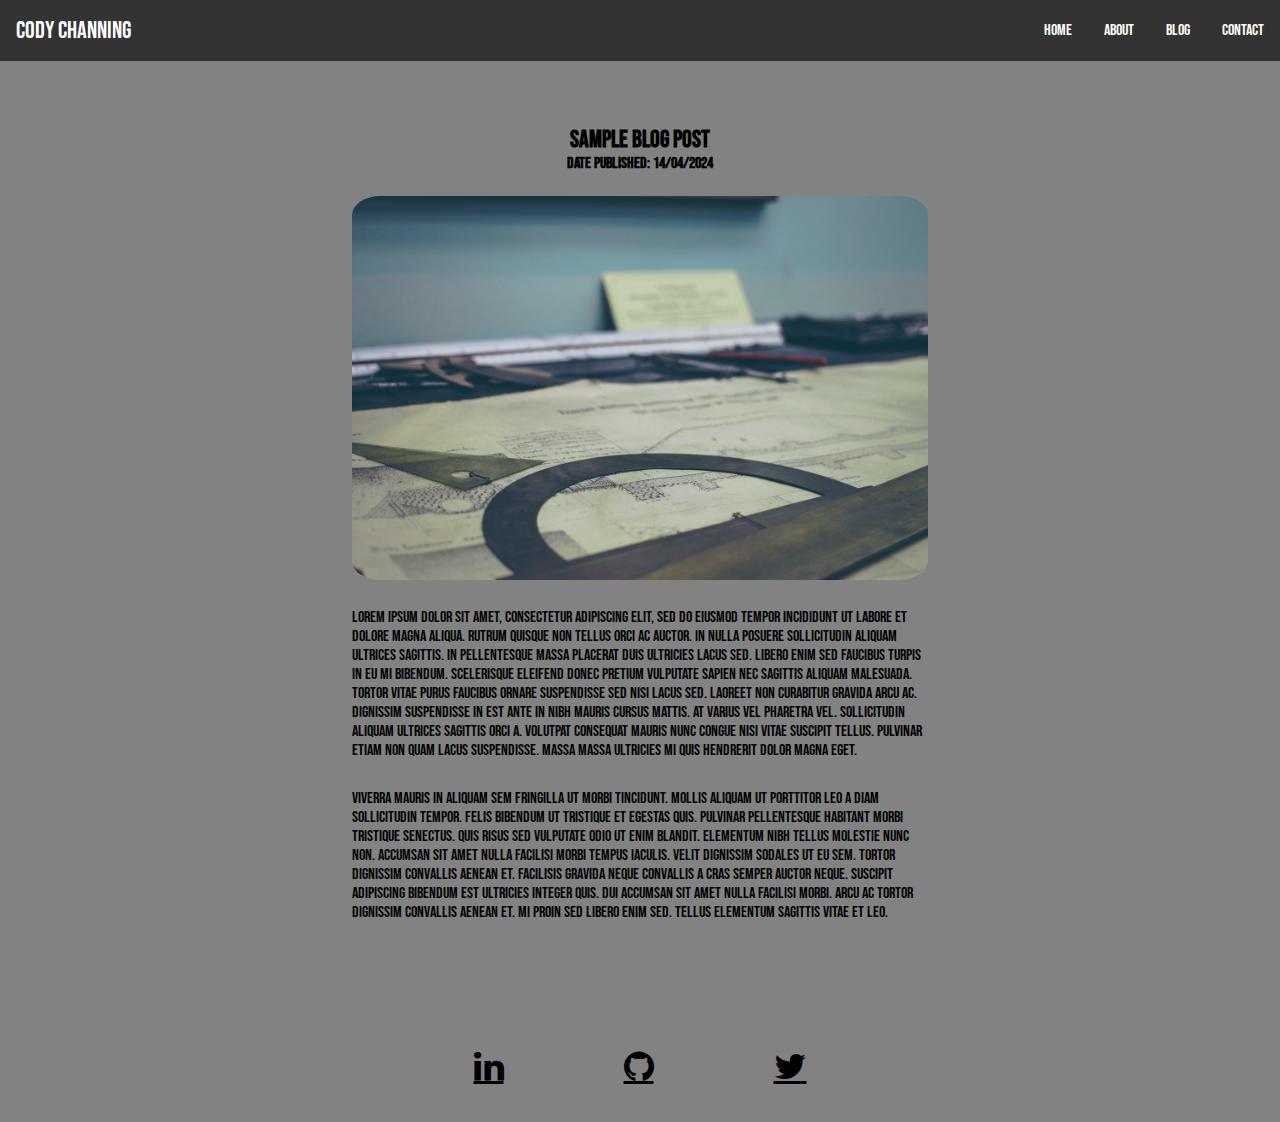
<file: blogs/blog5.html>
<!DOCTYPE html>
<html lang="en">
<head>
    <meta charset="UTF-8">
    <meta name="viewport" content="width=device-width, initial-scale=1.0">
    <title>Document</title>
    <link rel="stylesheet" href="../styles.css">
    <script src="../script.js" defer></script>
    <link href="https://fonts.googleapis.com/css2?family=Bebas+Neue&family=Oswald:wght@200&display=swap" rel="stylesheet">
    <link rel="stylesheet" href="https://cdnjs.cloudflare.com/ajax/libs/font-awesome/4.7.0/css/font-awesome.min.css">
</head>
<body>

    <nav class="navbar">
        <div class="brand-title">Cody Channing</div>
        <a href="#" class="toggle-button">
            <span class="bar"></span>
            <span class="bar"></span>
            <span class="bar"></span>
        </a>

    <div class="navbar-links">
      <ul>
        <li><a href="../index.html">Home</a></li> 
        <li><a href="../about.html">About</a></li>
        <li><a href="../blog.html">Blog</a></li>
        <li><a href="../contact.html">Contact</a></li>
      </ul>
    </div>
  </nav>

  <main class="blog_page"> 
    <div>
      <div class="blog_heading">
        <h2>Sample Blog Post</h2>
        <h4>Date Published: 14/04/2024</h4>
      </div>
        <div class="blog_img">
            <img src="../img/sample5.jpg" alt="hero_image">
        </div>
        <div class="blog_text">
          <p>
          Lorem ipsum dolor sit amet, consectetur adipiscing elit, sed do eiusmod tempor
          incididunt ut labore et dolore magna aliqua. Rutrum quisque non tellus orci ac 
          auctor. In nulla posuere sollicitudin aliquam ultrices sagittis. In pellentesque 
          massa placerat duis ultricies lacus sed. Libero enim sed faucibus turpis in eu mi 
          bibendum. Scelerisque eleifend donec pretium vulputate sapien nec sagittis aliquam 
          malesuada. Tortor vitae purus faucibus ornare suspendisse sed nisi lacus sed. Laoreet 
          non curabitur gravida arcu ac. Dignissim suspendisse in est ante in nibh mauris cursus 
          mattis. At varius vel pharetra vel. Sollicitudin aliquam ultrices sagittis orci a. Volutpat 
          consequat mauris nunc congue nisi vitae suscipit tellus. Pulvinar etiam non quam lacus 
          suspendisse. Massa massa ultricies mi quis hendrerit dolor magna eget.
        </p>
        <p>
          Viverra mauris in aliquam sem fringilla ut morbi tincidunt. Mollis aliquam ut porttitor leo
          a diam sollicitudin tempor. Felis bibendum ut tristique et egestas quis. Pulvinar pellentesque
          habitant morbi tristique senectus. Quis risus sed vulputate odio ut enim blandit. Elementum
          nibh tellus molestie nunc non. Accumsan sit amet nulla facilisi morbi tempus iaculis. Velit 
          dignissim sodales ut eu sem. Tortor dignissim convallis aenean et. Facilisis gravida neque 
          convallis a cras semper auctor neque. Suscipit adipiscing bibendum est ultricies integer quis. 
          Dui accumsan sit amet nulla facilisi morbi. Arcu ac tortor dignissim convallis aenean et. Mi 
          proin sed libero enim sed. Tellus elementum sagittis vitae et leo.
        </p>
        </div>
    </div>

  </main>

  <footer>
        <ul class="footer-socials">
            <li><a href="https://www.linkedin.com" add target="_blank" class="fa fa-linkedin"></a></li>
            <li><a href="https://github.com/cchanning1996" add target="_blank" class="fa fa-github"></a></li>
            <li><a href="https://twitter.com" add target="_blank" class="fa fa-twitter"></a></li>
        </ul>
    </footer>
    
</body>
</html>
</file>
<file: styles.css>
* {
    box-sizing: border-box;
    font-family: 'Bebas Neue', cursive;
    margin: 0;
    padding: 0;
}

article > * {
  width: 100%;
  display: flex;
  justify-content: center;
  align-items: center;
  font-size: 1.25rem;
  flex-wrap: wrap;

}

.about_me p {
  padding: 2rem;
}

body {
    margin: 0;
    padding: 0;
    min-height: 100vh;
    display: flex; 
    flex-direction: column;
    background-color: rgb(130, 130, 130);
  }

.blog_page {
    display: flex;
    flex-direction: column;
    align-items: center;
    text-align: center;
    margin: 5%;
  }

  .blog_list ul {
    list-style-type: none;
  }

.navbar {
    display: flex;
    position: relative;
    justify-content: space-between;
    align-items: center;
    background-color: #333;
    color: white;
}

footer {
  display: -webkit-box;
  display: -ms-flexbox;
  display: flex;
  -webkit-box-orient: vertical;
  -webkit-box-direction: normal;
      -ms-flex-flow: wrap column;
          flex-flow: wrap column;
  -webkit-box-align: center;
      -ms-flex-align: center;
          align-items: center;
margin-top: auto;
}

footer .footer-socials {
  display: -webkit-box;
  display: -ms-flexbox;
  display: flex;
  -webkit-box-orient: horizontal;
  -webkit-box-direction: normal;
      -ms-flex-flow: row wrap;
          flex-flow: row wrap;
  -webkit-box-pack: center;
      -ms-flex-pack: center;
          justify-content: center;
  list-style: none;
  padding: 32px;
  margin-top: auto;
}

footer .footer-socials li {
  padding: 0px 60px;
  font-size: 35px;
  -webkit-transition: all 0.3s ease 0s;
  transition: all 0.3s ease 0s;
}

footer .footer-socials li a {
  color: rgb(2, 2, 2);
}

footer .footer-socials li:hover {
  -webkit-transform: scale(1.2);
          transform: scale(1.2);
}

footer .footer-socials li:hover a {
  color: rgb(170, 86, 153);
}

#page-container {
  position: relative;
  min-height: 100vh;
}

#content-wrap {
  padding-bottom: 1.5rem;    
}

#footer {
  position: absolute;
  bottom: 0;
  width: 100%;
  height: 2.5rem;            
}

.brand-title {
    font-size: 1.5rem;
    margin: 1rem;
}

.index_page {
  display: flex;
  flex-direction: column;
  align-items: center;
  text-align: center;
  margin: 5%;
}

.index_page img {
  display: block;
  text-align: center;
  width: 15rem;
  height: 15rem;
  border-radius: 25%;
  margin: 5% auto;
}

.blog_list {
  display: flex;
  flex-direction: column;
  align-items: center;
  text-align: center;
  margin-top: 5%;
}

.navbar-links {
    height: 100%;
}

.navbar-links ul {
    display: flex;
    margin: 0;
    padding: 0;
}

.navbar-links li {
    list-style: none;
}

.navbar-links li a {
    display: block;
    text-decoration: none;
    color: white;
    padding: 1rem;
}

.navbar-links li:hover {
    background-color: #555;
}

.toggle-button {
    position: absolute;
    top: 1.25rem;
    right: 1rem;
    display: none;
    flex-direction: column;
    justify-content: space-between;
    width: 30px;
    height: 21px;
}

.toggle-button .bar {
    height: 3px;
    width: 100%;
    background-color: white;
    border-radius: 10px;
}

@media (max-width: 800px) {
    .navbar {
        flex-direction: column;
        align-items: flex-start;
    }

    .toggle-button {
        display: flex;
    }

    .navbar-links {
        display: none;
        width: 100%;
    }

    .navbar-links ul {
        width: 100%;
        flex-direction: column;
    }

    .navbar-links ul li {
        text-align: center;
    }

    .navbar-links ul li a {
        padding: .5rem 1rem;
    }

    .navbar-links.active {
        display: flex;
    }
}

  @media only screen and (min-width: 600px) and (max-width: 1199px) {
  .about_me img {
    display: block;
    text-align: center;
    width: 15rem;
    height: 15rem;
    border-radius: 25%;
    margin: 2.5% auto;
    }
  
  .about_me p {
    display: flex;
    flex-direction: column;
    align-items: center;
    text-align: center;
    width: 50%;
    margin-bottom: 0;
    margin-left: auto;
    margin-right: auto
  }

    body {
    overflow-x: hidden;
    position: relative;
    width: 100%;
    height: 100%;
  }

  .blog_img img {
    border-radius: 5%;
    width: 50%;
    margin: 2%;
  }

  .blog_text p {
    display: flex;
    flex-direction: column;
    align-items: center;
    text-align: left;
    width: 50%;
    margin-bottom: 2.5%;
    margin-left: auto;
    margin-right: auto;
  }

  .container {
    display: flex;
    flex-direction: column;
    justify-content: start;
    width: 100vw;
    height:calc(100vh - 80px);
    cursor: pointer;
  }

.contact-section h1 {
    text-align: center;
    margin-top: 5%;
    margin-bottom: 2%;
        }

.contact-form {
    max-width: 600px;
    margin: auto;
    padding: 0 10px;
    overflow: hidden;
    }
        
.contact-form-text {
    text-align: left;
    display:block;
    width: 100%;
    box-sizing: border-box;
    margin: 10px 0;
    border: 1px solid lightgray;
    border-radius: 4px;
    background: white;
    padding: 20px 10px;
    outline: none;
    color: black;
    transition: 0.5s;
            }
        
.contact-form-text:focus {
    box-shadow: 0 0 2px 2px rgb(170, 86, 153);
            }
        
.textarea.contact-form-text {
    resize: none;
    height: 110px;
            }

.contact-form-btn {
  float: center;
  border: 0;
  background: rgb(110, 52, 98);
  color: #fff;
  padding: 10px 30px;
  border-radius: 10px;
  cursor: pointer;
  transition: 0.5s;
    }

.contact-form-btn:hover {
  background: rgb(141, 20, 211);
  transition: 0.5s;
    }

.post-img {
    width: 85%;
    margin: 0 auto;
    border-radius: 6px;
    transition: 0.3s linear;
  }

.post-content {
    background-color: rgba(174, 179, 177, 0.8);
    text-align: center;
    margin: 20px;
    padding: 30px;
    border-radius: 6px;
    transform: translateY(-60px);
    transition: 0.3s linear;
  }

.post-content h3 {
    font-size: 16px;
    margin-bottom: 10px;
  }

.date {
    font-size: 15px;
    color: black;
  }
  }


  @media only screen and (min-width: 1199px) {
    .about_me img {
      display: block;
      text-align: center;
      width: 15rem;
      height: 15rem;
      border-radius: 25%;
      margin: 2.5% auto;
      }
    
    .about_me p {
      display: flex;
      flex-direction: column;
      align-items: center;
      text-align: center;
      width: 20%;
      margin-bottom: 0;
      margin-left: 20%;
      margin-right: 20%;
    }

  .blog_img img {
    border-radius: 5%;
    width: 50%;
    margin: 2%;
  }

  .blog_text p {
    display: flex;
    flex-direction: column;
    align-items: center;
    text-align: left;
    width: 50%;
    margin-bottom: 2.5%;
    margin-left: auto;
    margin-right: auto;
  }

  .post-content {
    width: 25%;
    text-align: center;
    position: relative;
    top: 50%;
    left: 37%;
    background-color: rgba(174, 179, 177, 0.8);
    margin: 0px;
    padding: 20px;
    border-radius: 6px;
    transform: translateY(-60px);
    transition: 0.3s linear;
  }

  .post-img {
    display: block;
    text-align: center;
    width: 50%;
    height: 50%;
    border-radius: 8%;
    margin: 0 auto;
  }

  .post-content h3 {
    font-size: 1rem;
    margin-bottom: 10px;
  }

  .date {
    font-size: 15px;
    color: black;
    }
  
.contact-section {
   padding: 40px;
    }

.contact-section h1 {
  text-align: center;

    }

.border {
  width: 300px;
  height: 4px;
  background: rgb(175, 167, 167);
  margin: 40px auto;
    }

.contact-form {
  max-width: 600px;
  margin: auto;
  padding: 0 10px;
  overflow: hidden;
    }

.contact-form-text {
  text-align: left;
  display:block;
  width: 100%;
  box-sizing: border-box;
  margin: 10px 0;
  border: 1px solid lightgray;
  border-radius: 4px;
  background: white;
  padding: 20px 10px;
  outline: none;
  color: black;
  transition: 0.5s;
    }

.contact-form-text:focus {
  box-shadow: 0 0 2px 2px rgb(170, 86, 153);
    }

textarea.contact-form-text {
  resize: none;
  height: 110px;
    }

.contact-form-btn {
  float: center;
  border: 0;
  background: rgb(110, 52, 98);
  color: #fff;
  padding: 10px 30px;
  border-radius: 10px;
  cursor: pointer;
  transition: 0.5s;
    }

.contact-form-btn:hover {
  background: rgb(141, 20, 211);
  transition: 0.5s;
    }
}
</file>
